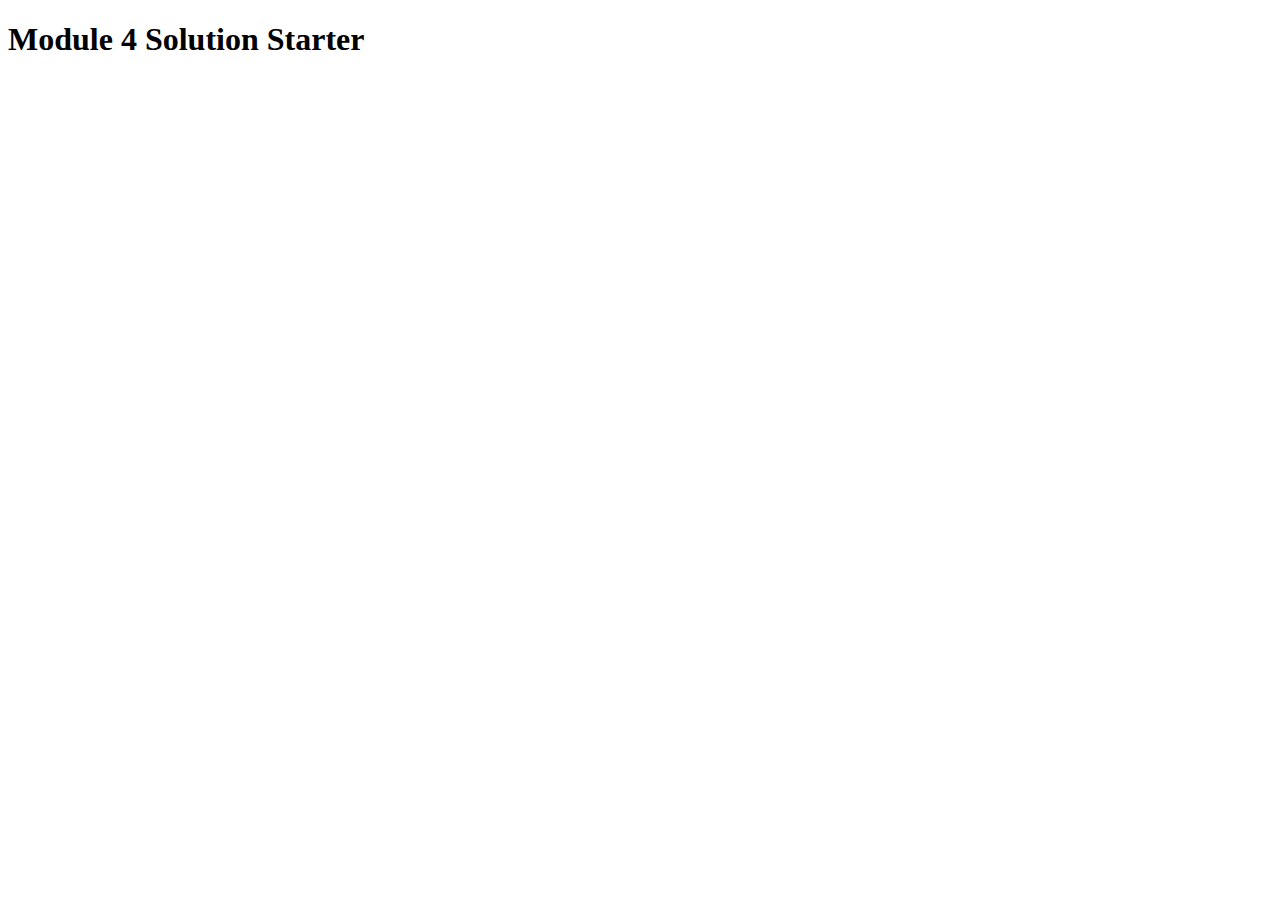
<file: site4/index.html>
<!DOCTYPE html>
<html>
<head>
  <meta charset="utf-8">
  <title>Module 4 Solution Starter</title>
  <script>
  	var names = [];
  </script>
  <script src="SpeakHello.js"></script>
  <script src="SpeakGoodBye.js"></script>
  <script src="script.js"></script>
</head>
<body>
  <h1>Module 4 Solution Starter</h1>
</body>
</html>
</file>
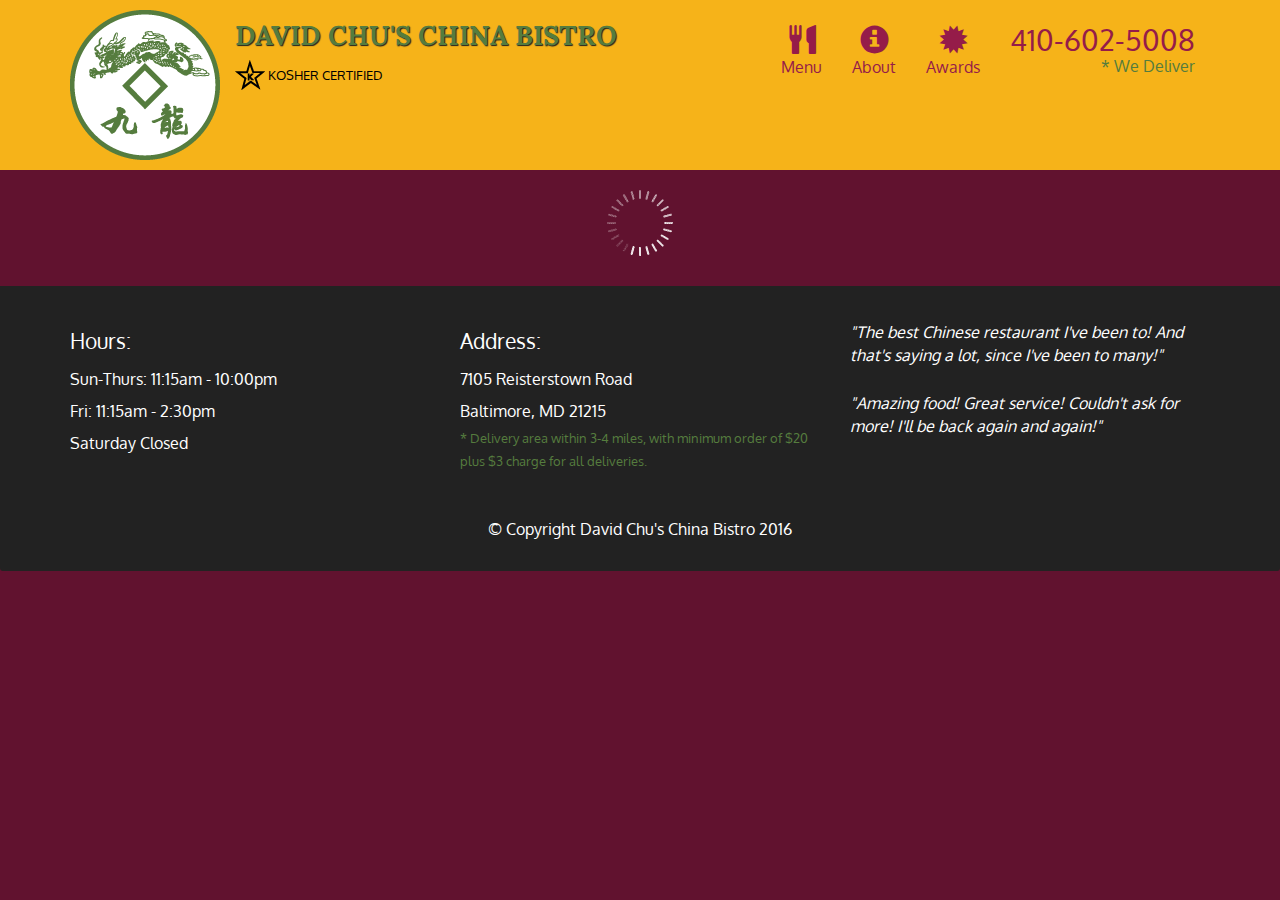
<file: site5/index.html>
<!doctype html>
<html lang="en">
  <head>
    <meta charset="utf-8">
    <meta http-equiv="X-UA-Compatible" content="IE=edge">
    <meta name="viewport" content="width=device-width, initial-scale=1">
    <title>David Chu's China Bistro</title>
    <link rel="stylesheet" href="css/bootstrap.min.css">
    <link rel="stylesheet" href="css/styles.css">
    <link href='https://fonts.googleapis.com/css?family=Oxygen:400,300,700' rel='stylesheet' type='text/css'>
    <link href='https://fonts.googleapis.com/css?family=Lora' rel='stylesheet' type='text/css'>
  </head>
<body>
  <header>
    <nav id="header-nav" class="navbar navbar-default">
      <div class="container">
        <div class="navbar-header">
          <a href="index.html" class="pull-left visible-md visible-lg">
            <div id="logo-img" alt="Logo image"></div>
          </a>

          <div class="navbar-brand">
            <a href="index.html"><h1>David Chu's China Bistro</h1></a>
            <p>
              <img src="images/star-k-logo.png" alt="Kosher certification">
              <span>Kosher Certified</span>
            </p>
          </div>

          <button id="navbarToggle" type="button" class="navbar-toggle collapsed" data-toggle="collapse" data-target="#collapsable-nav" aria-expanded="false">
            <span class="sr-only">Toggle navigation</span>
            <span class="icon-bar"></span>
            <span class="icon-bar"></span>
            <span class="icon-bar"></span>
          </button>
        </div>
        
        <div id="collapsable-nav" class="collapse navbar-collapse">
           <ul id="nav-list" class="nav navbar-nav navbar-right">
            <li id="navHomeButton" class="visible-xs active">
              <a href="index.html">
                <span class="glyphicon glyphicon-home"></span> Home</a>
            </li>
            <li id="navMenuButton">
              <a href="#" onclick="$dc.loadMenuCategories();">
                <span class="glyphicon glyphicon-cutlery"></span><br class="hidden-xs"> Menu</a>
            </li>
            <li>
              <a href="#">
                <span class="glyphicon glyphicon-info-sign"></span><br class="hidden-xs"> About</a>
            </li>
            <li>
              <a href="#">
                <span class="glyphicon glyphicon-certificate"></span><br class="hidden-xs"> Awards</a>
            </li>
            <li id="phone" class="hidden-xs">
              <a href="tel:410-602-5008">
                <span>410-602-5008</span></a><div>* We Deliver</div>
            </li>
          </ul><!-- #nav-list -->
        </div><!-- .collapse .navbar-collapse -->
      </div><!-- .container -->
    </nav><!-- #header-nav -->
  </header>

  <div id="call-btn" class="visible-xs">
    <a class="btn" href="tel:410-602-5008">
    <span class="glyphicon glyphicon-earphone"></span>
    410-602-5008
    </a>
  </div>
  <div id="xs-deliver" class="text-center visible-xs">* We Deliver</div>

  <div id="main-content" class="container"></div>

  <footer class="panel-footer">
    <div class="container">
      <div class="row">
        <section id="hours" class="col-sm-4">
          <span>Hours:</span><br>
          Sun-Thurs: 11:15am - 10:00pm<br>
          Fri: 11:15am - 2:30pm<br>
          Saturday Closed
          <hr class="visible-xs">
        </section>
        <section id="address" class="col-sm-4">
          <span>Address:</span><br>
          7105 Reisterstown Road<br>
          Baltimore, MD 21215
          <p>* Delivery area within 3-4 miles, with minimum order of $20 plus $3 charge for all deliveries.</p>
          <hr class="visible-xs">
        </section>
        <section id="testimonials" class="col-sm-4">
          <p>"The best Chinese restaurant I've been to! And that's saying a lot, since I've been to many!"</p>
          <p>"Amazing food! Great service! Couldn't ask for more! I'll be back again and again!"</p>
        </section>
      </div>
      <div class="text-center">&copy; Copyright David Chu's China Bistro 2016</div>
    </div>
  </footer>

  <!-- jQuery (Bootstrap JS plugins depend on it) -->
  <script src="js/jquery-2.1.4.min.js"></script>
  <script src="js/bootstrap.min.js"></script>
  <script src="js/ajax-utils.js"></script>
  <script src="js/script.js"></script>
</body>
</html>
</file>
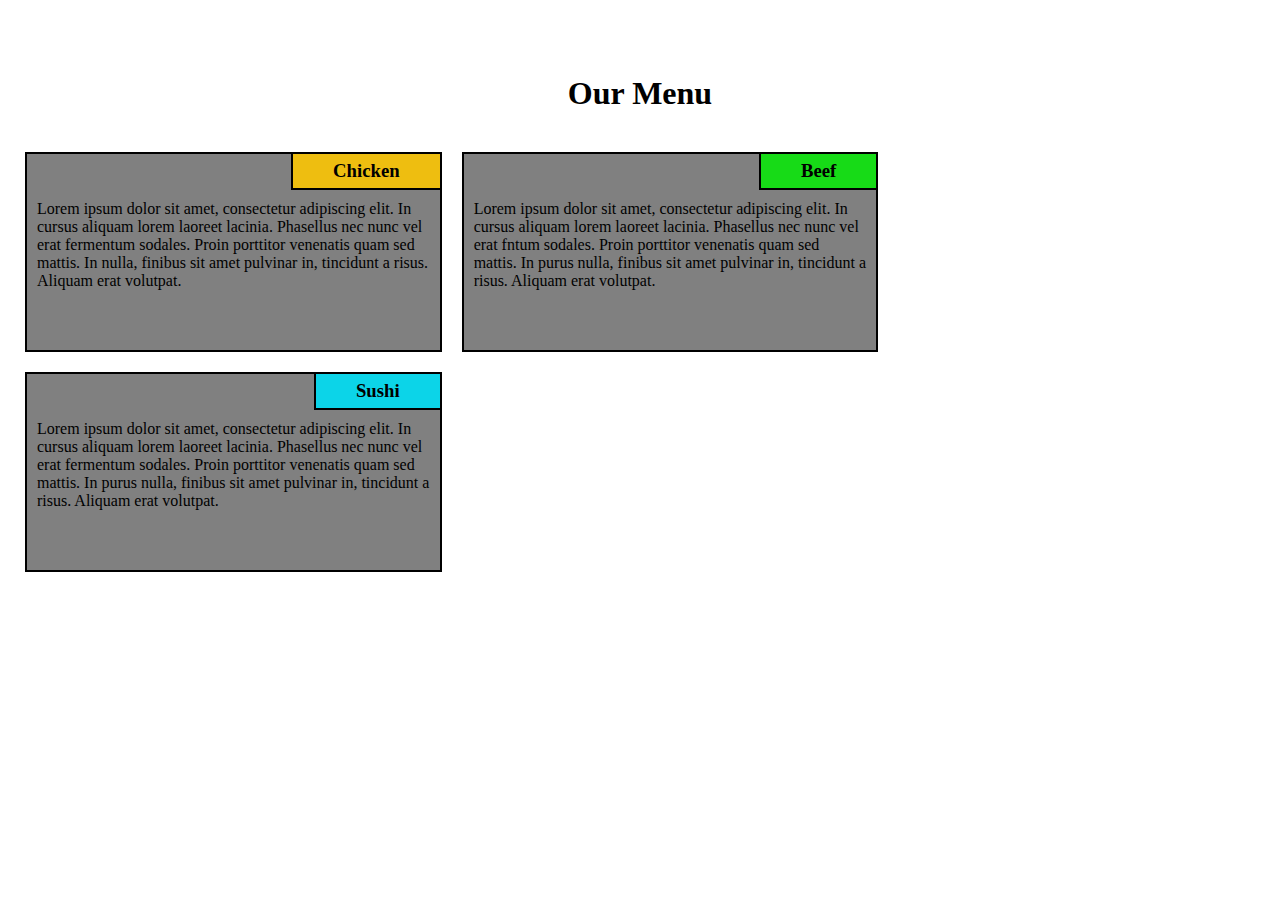
<file: site1/Untitled-1.html>
<!DOCTYPE html>
<html>
	<head>
		<meta charset="utf-8">
		<meta name="viewport" content="width=device-width, initial-scale=1">
		<title>Module 2 Solution</title>
		<link rel="stylesheet" href="pop.css">
	</head>
	<body>
		<div class="container"> 
			<h1>Our Menu</h1>


			<section class="col-lg-4 col-md-2 col-sm-1">
			<div class="left ">
                <h3>Chicken</h3>
                <p>Lorem ipsum dolor sit amet, consectetur adipiscing elit.
    In cursus aliquam lorem laoreet lacinia. Phasellus nec nunc vel erat
    fermentum sodales. Proin porttitor venenatis quam sed mattis.
    In  nulla, finibus sit amet pulvinar in, tincidunt a risus. Aliquam
    erat volutpat.</p>
    </div>
    </section>
    
    
           <section class="col-lg-4 col-md-2 col-sm-1">
           <div class="middle ">
                <h3>Beef</h3>
                <p>Lorem ipsum dolor sit amet, consectetur adipiscing elit.
    In cursus aliquam lorem laoreet lacinia. Phasellus nec nunc vel erat 
    fntum sodales. Proin porttitor venenatis quam sed mattis. In purus
    nulla, finibus sit amet pulvinar in, tincidunt a risus. Aliquam erat 
    volutpat.</p>
    </div>
    </section>


          <section class="col-lg-4 col-md-1 col-sm-1">
          <div class="right ">
               <h3>Sushi</h3>
               <p>Lorem ipsum dolor sit amet, consectetur adipiscing elit.
    In cursus aliquam lorem laoreet lacinia. Phasellus nec nunc vel erat
    fermentum sodales. Proin porttitor venenatis quam sed mattis. In 
    purus nulla, finibus sit amet pulvinar in, tincidunt a risus. 
    Aliquam erat volutpat.</p>
    </div>
    </section>


       </div>
    </body>
</html>
</file>
<file: site5/css/styles.css>
body {
  font-size: 16px;
  color: #fff;
  background-color: #61122f;
  font-family: 'Oxygen', sans-serif;
}

/** HEADER **/
#header-nav {
  background-color: #f6b319;
  border-radius: 0;
  border: 0;
}

#logo-img {
  background: url('../images/restaurant-logo_large.png') no-repeat;
  width: 150px;
  height: 150px;
  margin: 10px 15px 10px 0;
}

.navbar-brand {
  padding-top: 25px;
}
.navbar-brand h1 { /* Restaurant name */
  font-family: 'Lora', serif;
  color: #557c3e;
  font-size: 1.5em;
  text-transform: uppercase;
  font-weight: bold;
  text-shadow: 1px 1px 1px #222;
  margin-top: 0;
  margin-bottom: 0;
  line-height: .75;
}
.navbar-brand a:hover, .navbar-brand a:focus {
  text-decoration: none;
}
.navbar-brand p { /* Kosher cert */
  color: #000;
  text-transform: uppercase;
  font-size: .7em;
  margin-top: 15px;
}
.navbar-brand p span { /* Star-K */
  vertical-align: middle;
}

#nav-list {
  margin-top: 10px;
}
#nav-list a {
  color: #951C49;
  text-align: center;
}
#nav-list a:hover {
  background: #E7E7E7;
}
#nav-list a span {
  font-size: 1.8em;
}

#phone {
  margin-top: 5px;
}
#phone a { /* Phone number */
  text-align: right;
  padding-bottom: 0;
}
#phone div { /* We Deliver */
  color: #557c3e;
  text-align: right;
  padding-right: 15px;
}

.navbar-header button.navbar-toggle, .navbar-header .icon-bar {
  border: 1px solid #61122f;
}
.navbar-header button.navbar-toggle {
  clear: both;
  margin-top: -30px;
}
/* END HEADER */

/* FOOTER */
.panel-footer {
  margin-top: 30px;
  padding-top: 35px;
  padding-bottom: 30px;
  background-color: #222;
  border-top: 0;
}
.panel-footer div.row {
  margin-bottom: 35px;
}
#hours, #address {
  line-height: 2;
}
#hours > span, #address > span {
  font-size: 1.3em;
}
#address p {
  color: #557c3e;
  font-size: .8em;
  line-height: 1.8;
}
#testimonials {
  font-style: italic;
}
#testimonials p:nth-child(2) {
  margin-top: 25px;
}
/* END FOOTER */



/* HOME PAGE */
.container .jumbotron {
  box-shadow: 0 0 50px #3F0C1F;
  border: 2px solid #3F0C1F;
}

#menu-tile, #specials-tile, #map-tile {
  height: 250px;
  width: 100%;
  margin-bottom: 15px;
  position: relative;
  border: 2px solid #3F0C1F;
  overflow: hidden;
}
#menu-tile:hover, #specials-tile:hover, #map-tile:hover {
  box-shadow: 0 1px 5px 1px #cccccc;
}
#menu-tile {
  background: url('../images/menu-tile.jpg') no-repeat;
  background-position: center;
}
#specials-tile {
  background: url('../images/specials-tile.jpg') no-repeat;
  background-position: center;
}
#menu-tile span, #specials-tile span, #map-tile span {
  position: absolute;
  bottom: 0;
  right: 0;
  width: 100%;
  text-align: center;
  font-size: 1.6em;
  text-transform: uppercase;
  background-color: #000;
  color: #fff;
  opacity: .8;
}
/* END HOME PAGE */

/* MENU CATEGORIES PAGE */
.category-tile { 
  position: relative;
  border: 2px solid #3F0C1F;
  overflow: hidden;
  width: 200px;
  height: 200px;
  margin: 0 auto 15px;
}
.category-tile span {
  position: absolute;
  bottom: 0;
  right: 0;
  width: 100%;
  text-align: center;
  font-size: 1.2em;
  text-transform: uppercase;
  background-color: #000;
  color: #fff;
  opacity: .8;
}
.category-tile:hover {
  box-shadow: 0 1px 5px 1px #cccccc;
}

#menu-categories-title + div {
  margin-bottom: 50px;
}
/* END MENU CATEGORIES PAGE */

/* SINGLE CATEGORY PAGE */
.menu-item-tile {
  margin-bottom: 25px;
}
.menu-item-tile hr {
  width: 80%;
}
.menu-item-tile .menu-item-price {
  font-size: 1.1em;
  text-align: right;
  margin-top: -15px;
  margin-right: -15px;
}
.menu-item-tile .menu-item-price span {
  font-size: .6em;
}
.menu-item-photo {
  position: relative;
  border: 2px solid #3F0C1F; 
  overflow: hidden;
  padding: 0;
  margin-right: -15px;
  margin-left: auto;
  margin-bottom: 20px;
  max-width: 250px;
}
.menu-item-photo div {
  position: absolute;
  bottom: 0;
  right: 0;
  width: 80px;
  background-color: #557c3e;
  text-align: center;
}
.menu-item-description {
  padding-right: 30px;
}
h3.menu-item-title {
  margin: 0 0 10px;
}
.menu-item-details {
  font-size: .9em;
  font-style: italic;
}
/* END SINGLE CATEGORY PAGE */


/********** Large devices only **********/
@media (min-width: 1200px) {
  .container .jumbotron {
    background: url('../images/jumbotron_1200.jpg') no-repeat;
    height: 675px;
  }
}

/********** Medium devices only **********/
@media (min-width: 992px) and (max-width: 1199px) {
  /* Header */
  #logo-img {
    background: url('../images/restaurant-logo_medium.png') no-repeat;
    width: 100px;
    height: 100px;
    margin: 5px 5px 5px 0;
  }
  /* End Header */

  /* Home Page */
  .container .jumbotron {
    background: url('../images/jumbotron_992.jpg') no-repeat;
    height: 558px;
  }
  /* End Home Page */
}

/********** Small devices only **********/
@media (min-width: 768px) and (max-width: 991px) {
  /* Home Page */
  .container .jumbotron {
    background: url('../images/jumbotron_768.jpg') no-repeat;
    height: 432px;
  }
  /* End Home Page */
}

/********** Extra small devices only **********/
@media (max-width: 767px) {
  /* Header */
  .navbar-brand {
    padding-top: 10px;
    height: 80px;
  }
  .navbar-brand h1 { /* Restaurant name */
    padding-top: 10px;
    font-size: 5vw; /* 1vw = 1% of viewport width */
  }
  .navbar-brand p { /* Kosher cert */
    font-size: .6em;
    margin-top: 12px;
  }
  .navbar-brand p img { /* Star-K */
    height: 20px;
  }

  #collapsable-nav a { /* Collapsed nav menu text */
    font-size: 1.2em;
  }
  #collapsable-nav a span { /* Collapsed nav menu glyph */
    font-size: 1em;
    margin-right: 5px;
  }

  #call-btn > a {
    font-size: 1.5em;
    display: block;
    margin: 0 20px;
    padding: 10px;
    border: 2px solid #fff;
    background-color: #f6b319;
    color: #951c49;
  }
  #xs-deliver {
    margin-top: 5px;
    font-size: .7em;
    letter-spacing: .1em;
    text-transform: uppercase;
  }
  /* End Header */

  /* Footer */
  .panel-footer section {
    margin-bottom: 30px;
    text-align: center;
  }
  .panel-footer section:nth-child(3) {
    margin-bottom: 0; /* margin already exists on the whole row */
  }
  .panel-footer section hr {
    width: 50%;
  }
  /* End Footer */

  /* Home Page */
  .container .jumbotron {
    margin-top: 30px;
    padding: 0;
  }
  #menu-tile, #specials-tile {
    width: 360px;
    margin: 0 auto 15px;
  }

  .menu-item-photo {
    margin-right: auto;
  }
  .menu-item-tile .menu-item-price {
    text-align: center;
  }
  .menu-item-description {
    text-align: center;;
  }
}


/********** Super extra small devices Only :-) (e.g., iPhone 4) **********/
@media (max-width: 479px) {
  /* Header */
  .navbar-brand h1 { /* Restaurant name */
    padding-top: 5px;
    font-size: 6vw;
  }
  /* End Header */
  
  /* Home page */
  #menu-tile, #specials-tile {
    width: 280px;
    margin: 0 auto 15px;
  }

  .col-xxs-12 {
    position: relative;
    min-height: 1px;
    padding-right: 15px;
    padding-left: 15px;
    float: left;
    width: 100%;
  }
}
</file>
<file: site1/pop.css>
* {
	box-sizing: border-box;
	margin: 0;
	padding: 0;
}


.container{
	width: 100%;
}

h1{
	text-align: center;
	margin-bottom: 30px;
}
body{
	position: relative;
	top: 60px;
	margin: 15px;
}
section {
	background: gray;
    margin: 10px;
    border: 2px solid;
  height: 200px;
}

p {
  clear: both;
  padding: 10px;
}

h3{
  padding: 6px 40px;
  border-left: 2px solid #000;
  border-bottom: 2px solid #000;
	overflow: hidden;
  float: right;
}

.left h3{
	background: #eebe10;
}
.middle h3{
	background: #17db17;
}
.right h3{
	background: #0cd4e8;
}

@media (min-width: 992px){
  .col-lg-1, .col-lg-2, .col-lg-3, .col-lg-4, .col-lg-5, .col-lg-6, .col-lg-7, .col-lg-8, .col-lg-9, .col-lg-10, .col-lg-11, .col-lg-12 {
    float: left;  
  }
  .col-lg-1 {
    width: 8.33%;
  }
  .col-lg-2 {
    width: 16.66%;
  }
  .col-lg-3 {
    width: 25%;
  }
  .col-lg-4 {
    width: 33.33%;
  }
  .col-lg-5 {
    width: 41.66%;
  }
  .col-lg-6 {
    width: 50%;
  }
  .col-lg-7 {
    width: 58.33%;
  }
  .col-lg-8 {
    width: 66.66%;
  }
  .col-lg-9 {
    width: 74.99%;
  }
  .col-lg-10 {
    width: 83.33%;
  }
  .col-lg-11 {
    width: 91.66%;
  }
  .col-lg-12 {
    width: 100%;
  }
}

@media (min-width: 768px) and (max-width: 991px){
  .col-md-2 {
    width: 46%;
    float: left;
  }
  .col-md-1 {
   width: 92%;
   float: left;
 }
}

@media (max-width: 767px)
{
	.col-sm-1{
	width: 100%;
    float: left;
	}
}
</file>
